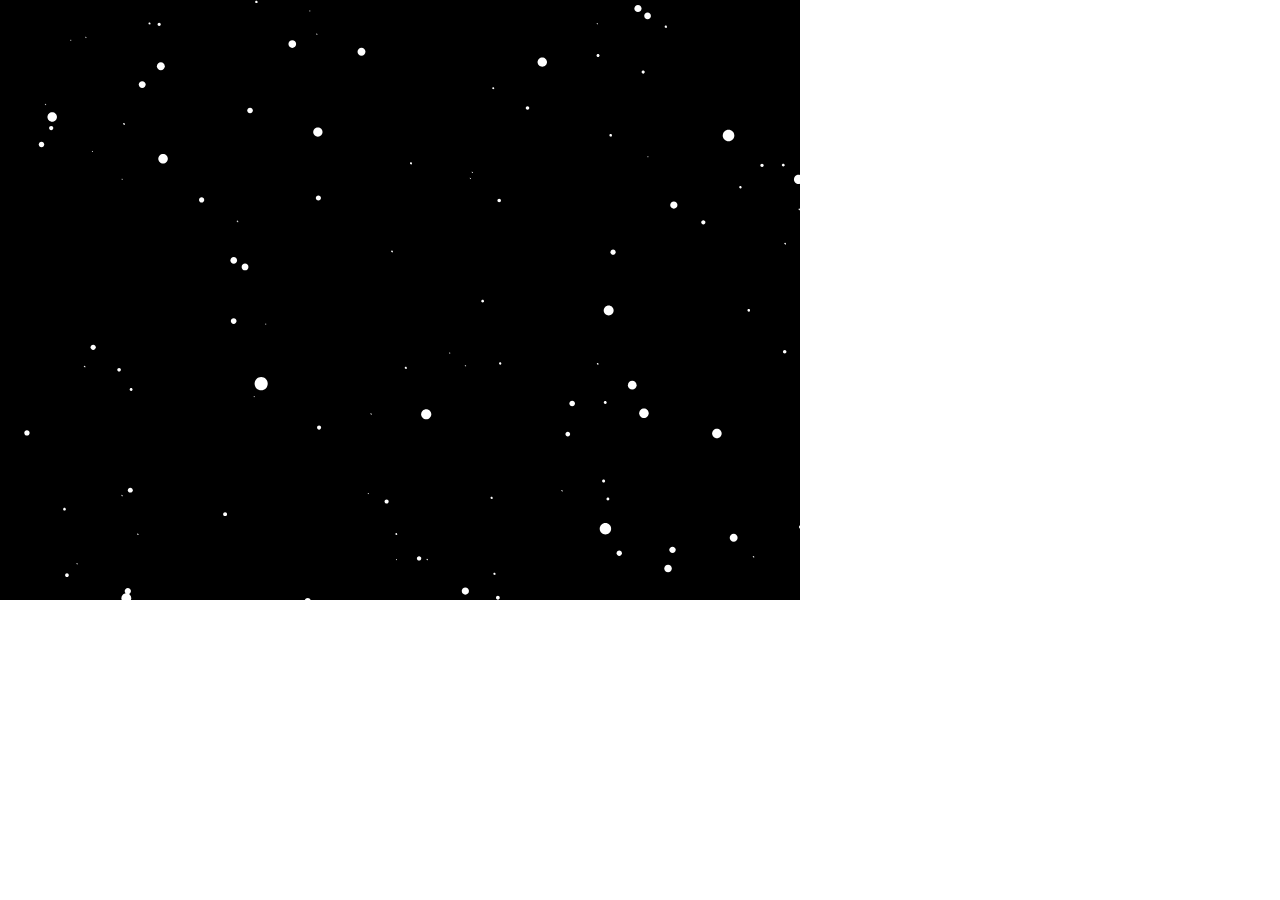
<file: coding-train/warp-speed/index.html>
<!DOCTYPE html>
<html>
  <head>
    <meta charset="UTF-8">
    <title>StarField_p5.js</title>
    <script src="../libraries/p5.js" type="text/javascript"></script>
    <script src="../libraries/p5.dom.js" type="text/javascript"></script>
    <script src="../libraries/p5.sound.js" type="text/javascript"></script>

    <script src="warp-speed.js" type="text/javascript"></script>

    <style> body {padding: 0; margin: 0;} canvas {vertical-align: top;} </style>
  </head>
  <body>
  </body>
</html>
</file>
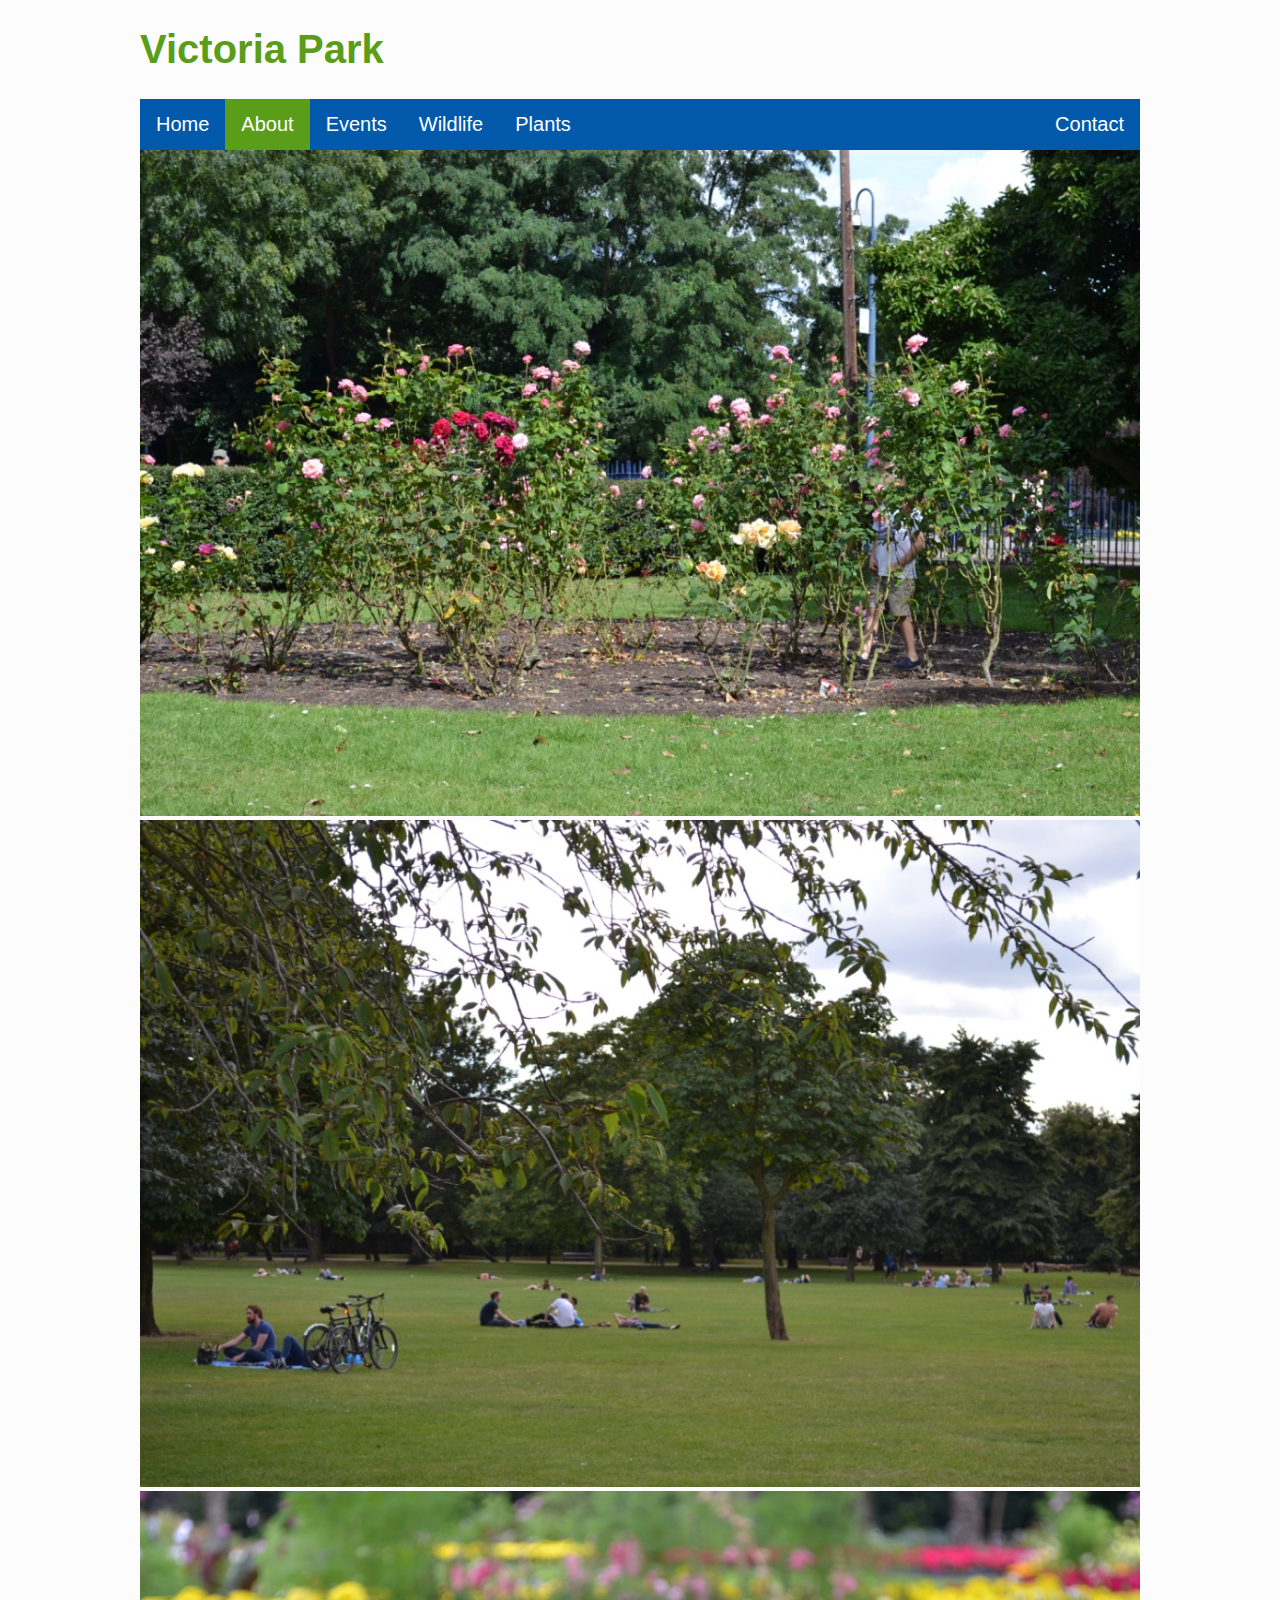
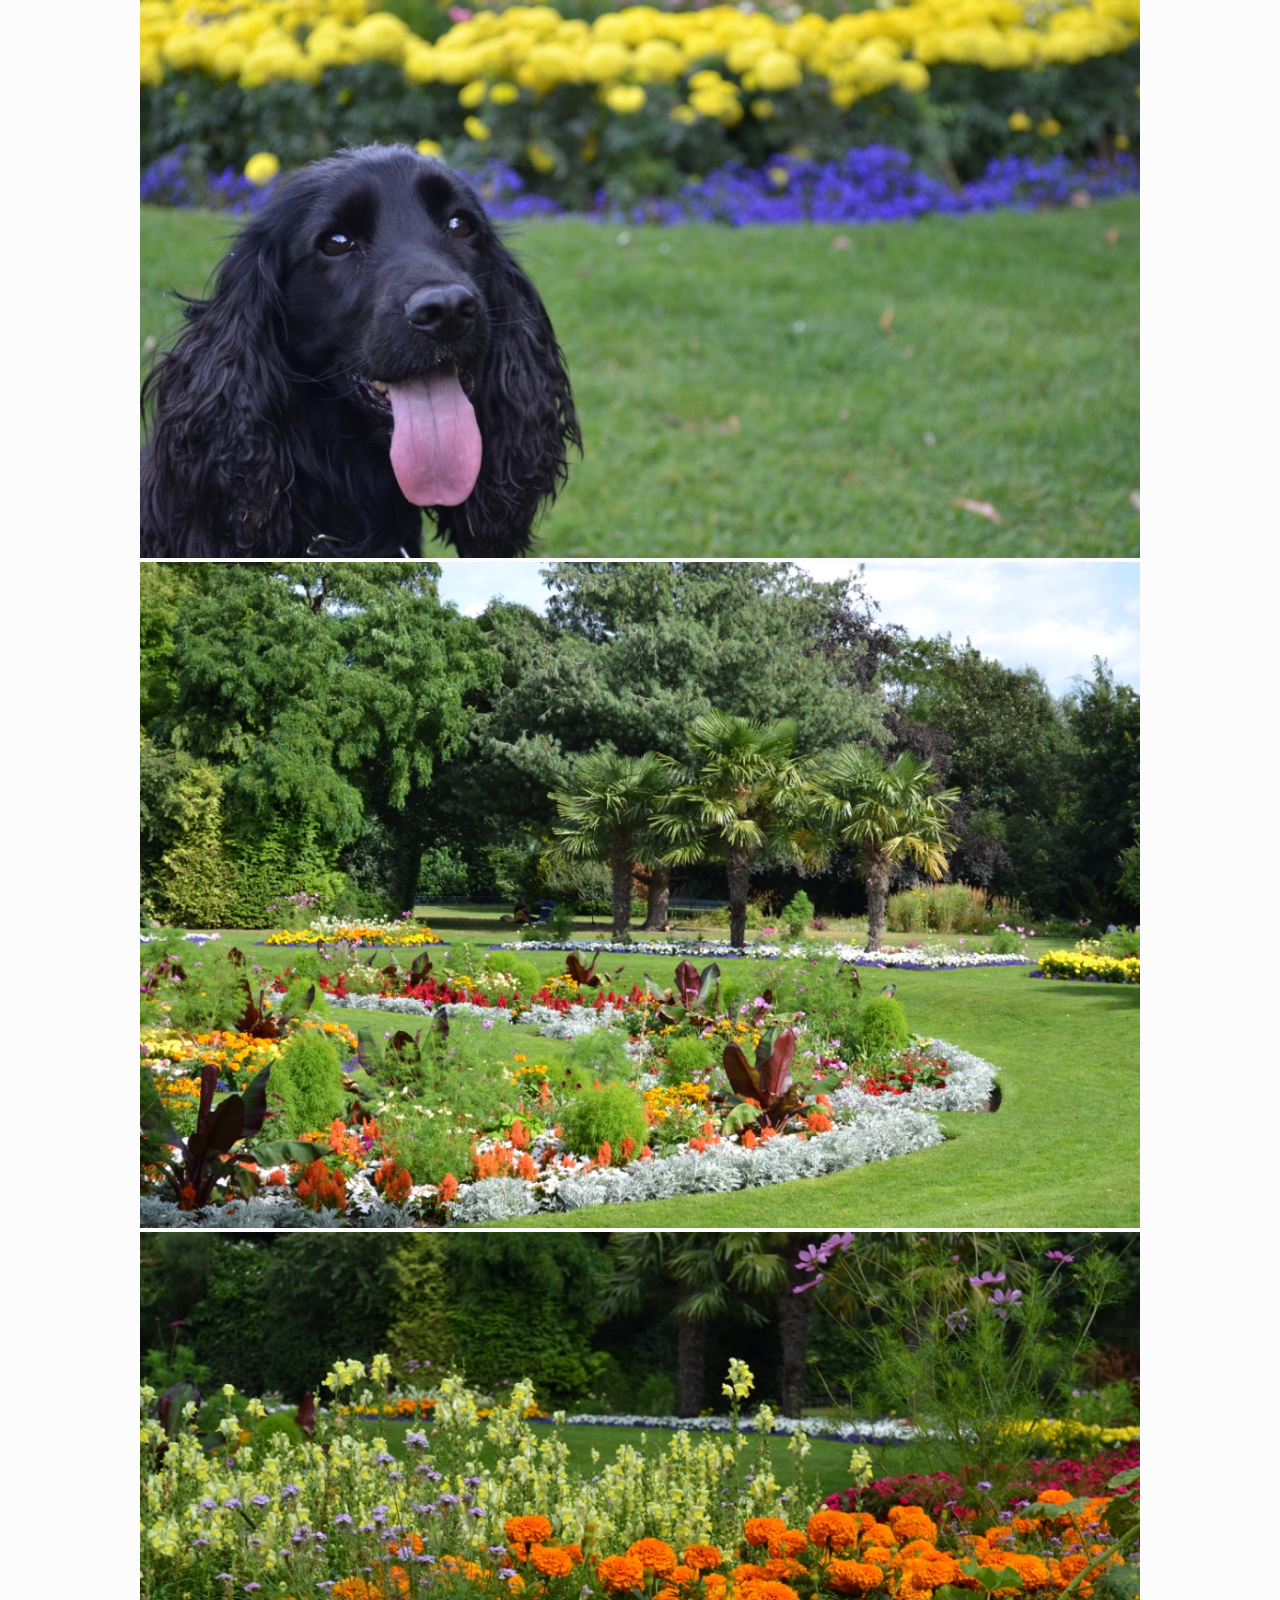
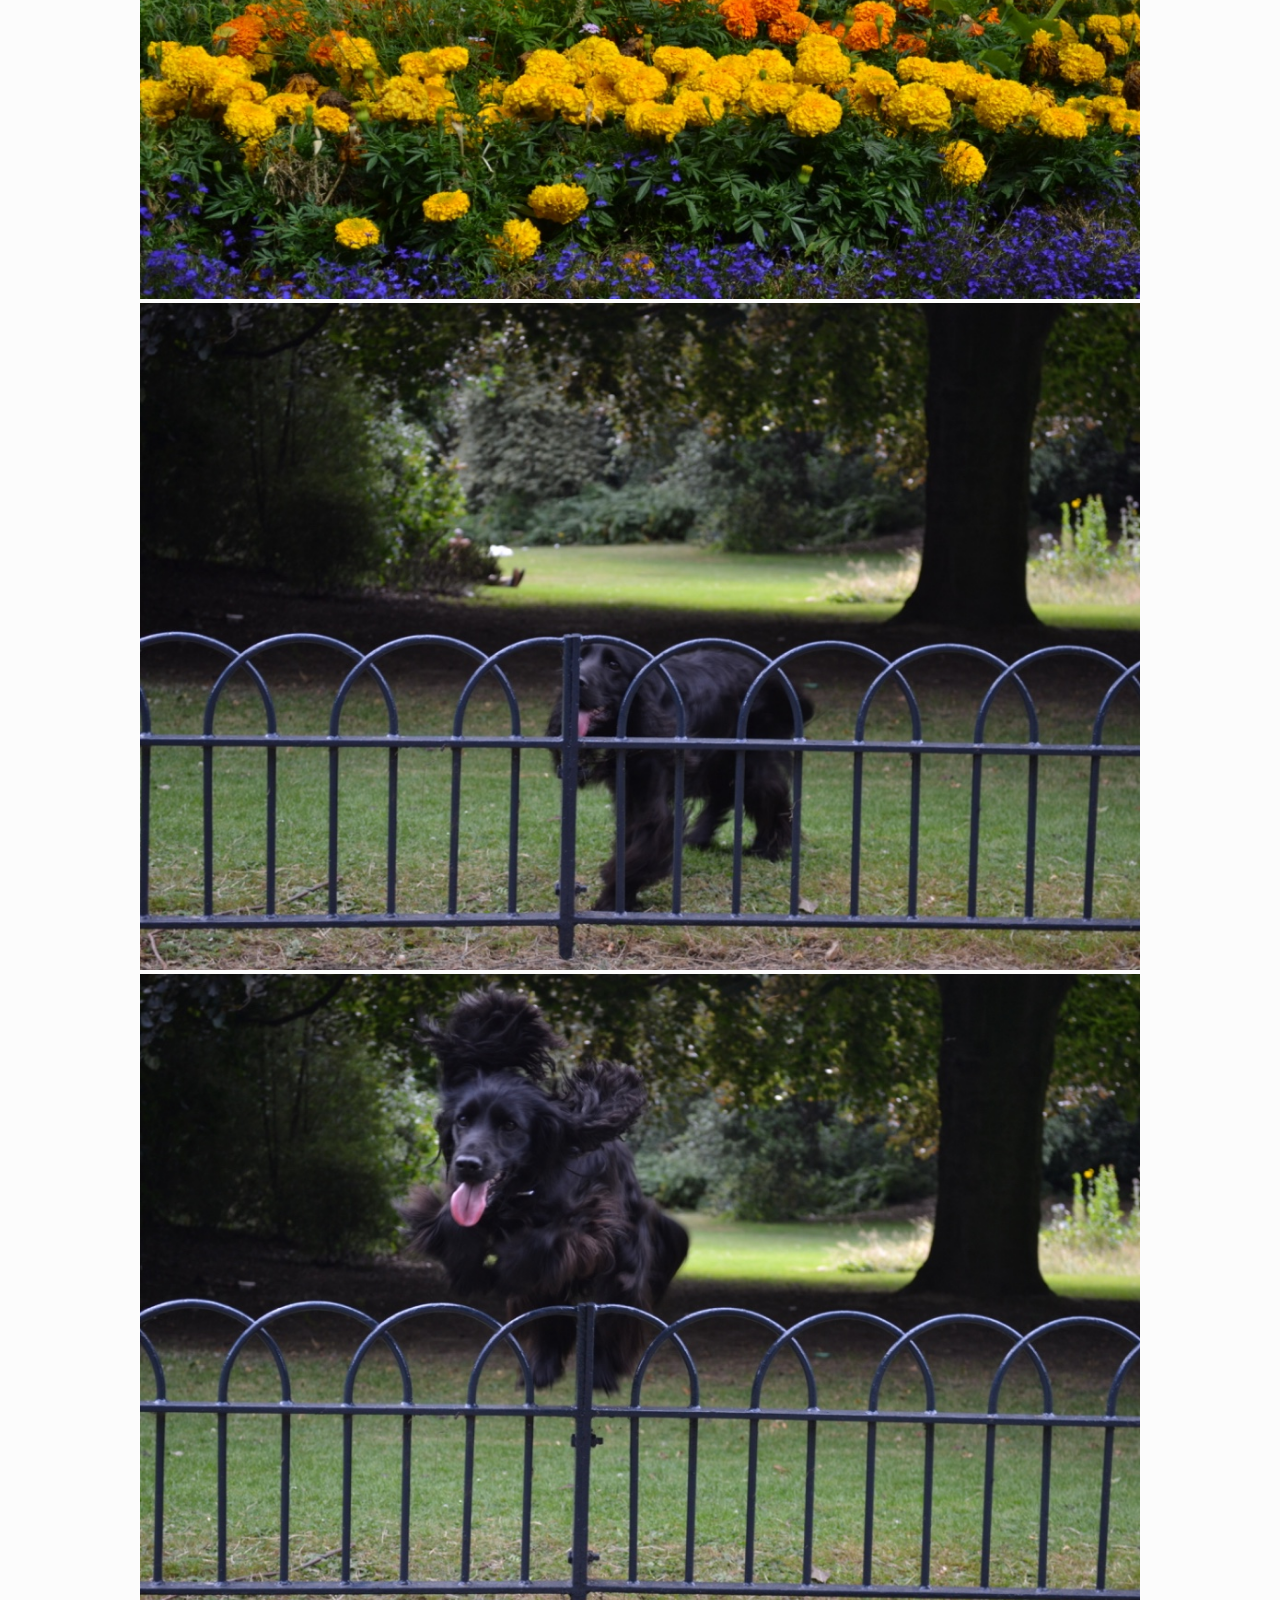
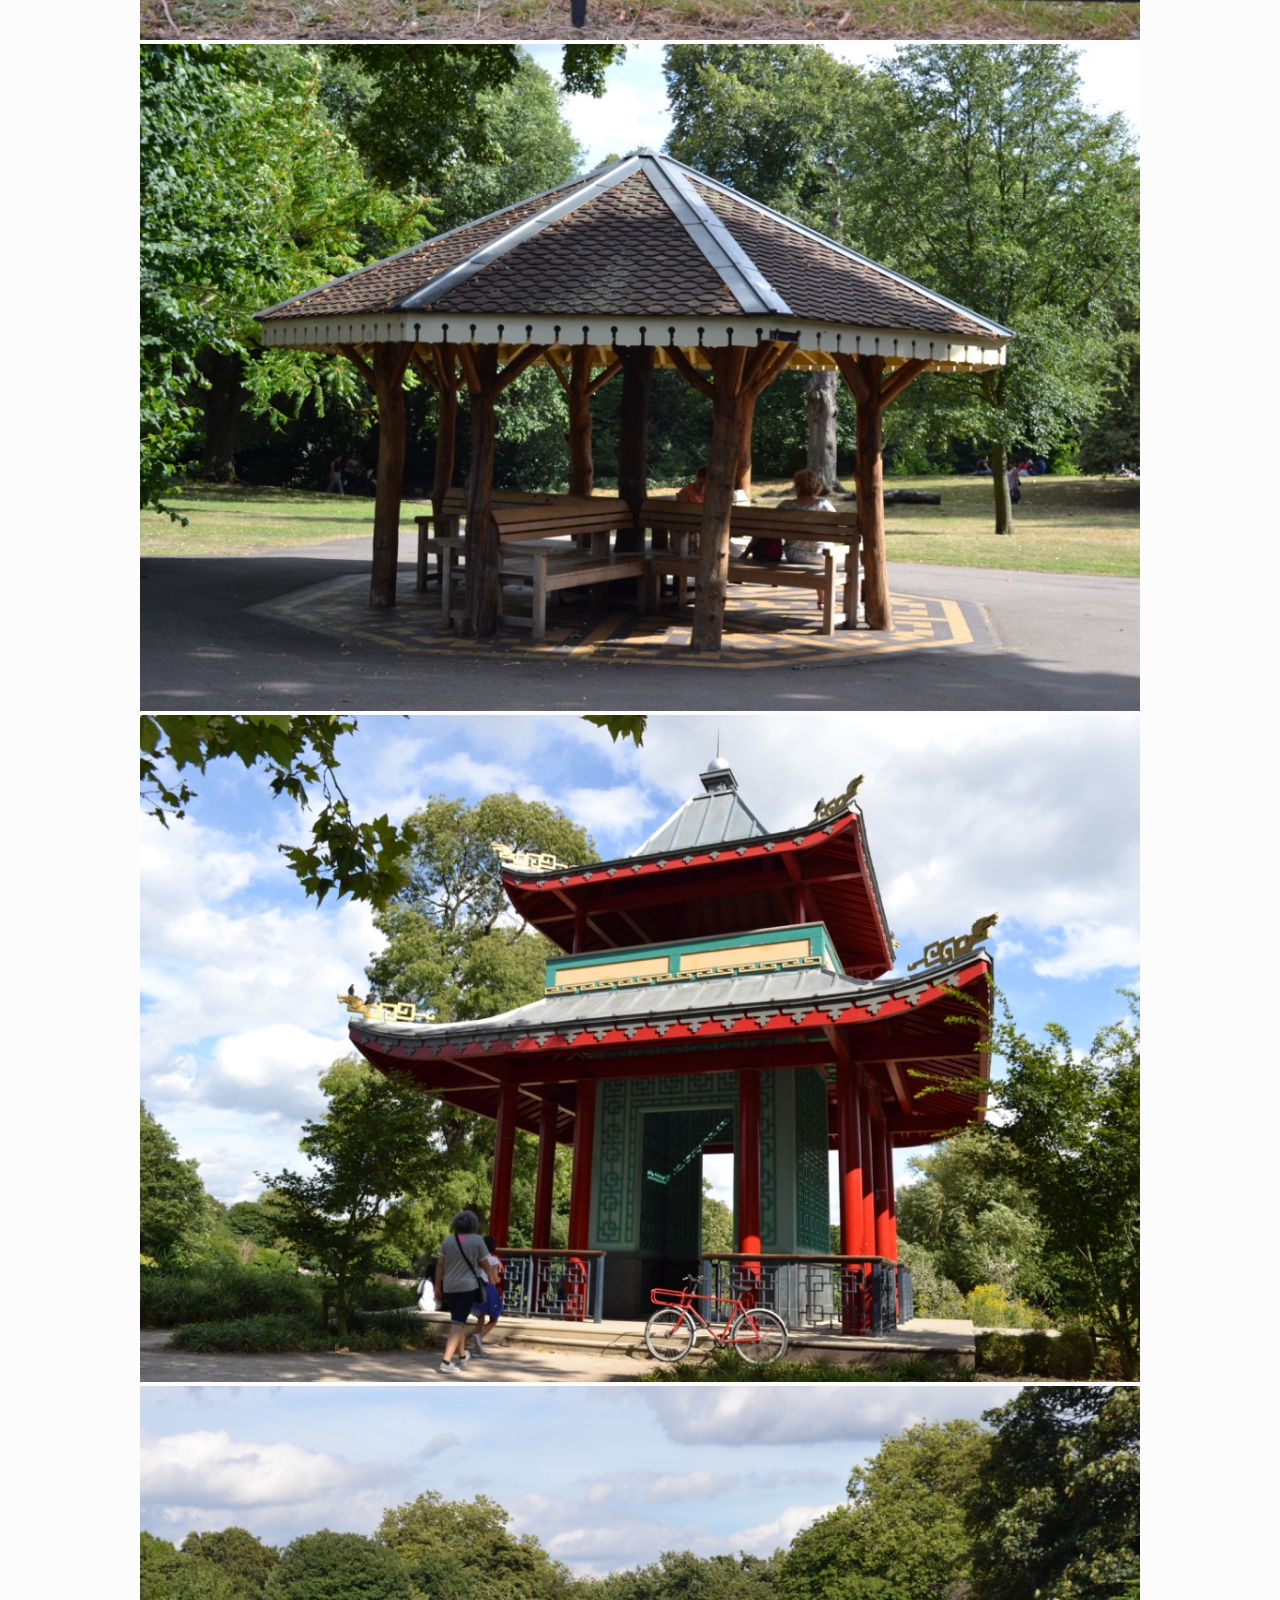
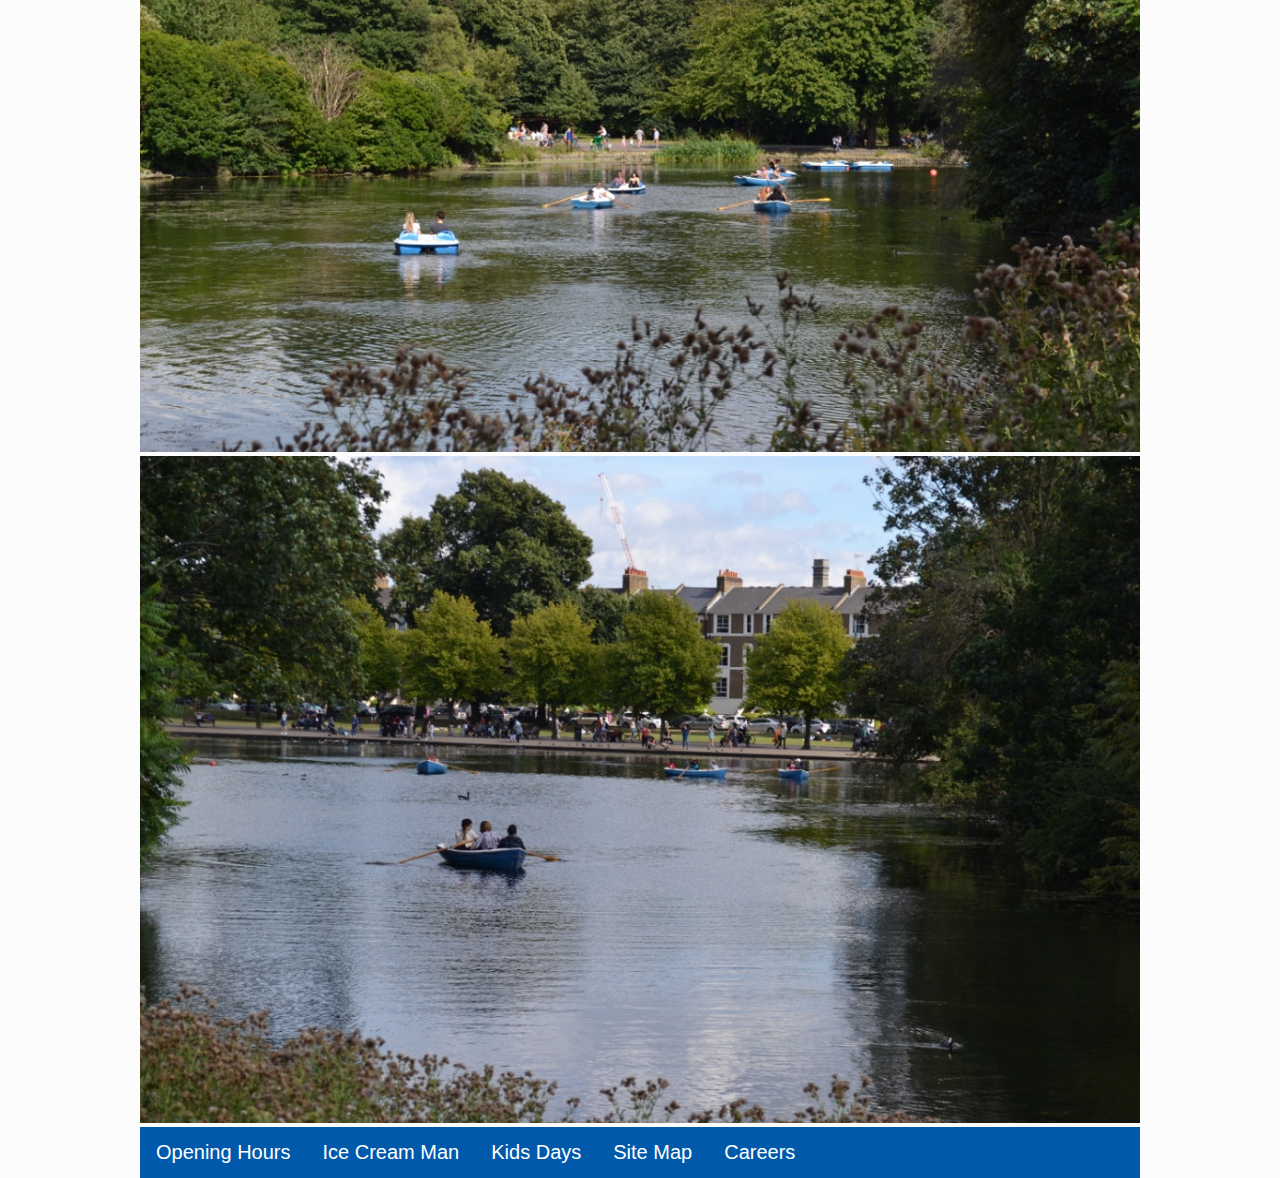
<file: victoria-park/about.html>
<!doctype html>
<html>
<head>
    <meta charset="UTF-8">
    <!-- Example meta tags
    <meta name="description" content="Free Web tutorials">
    <meta name="keywords" content="HTML,CSS,XML,JavaScript">
    <meta name="author" content="Hege Refsnes">
    -->
    <link rel="icon" href="image/favicon.png" type="image/x-icon">
    <link type="text/css" rel="stylesheet" href="style.css"/>
    <script src="https://ajax.googleapis.com/ajax/libs/jquery/1.12.4/jquery.min.js"></script>
    <title>About</title>
</head>
<body>
    <h1 class="title">Victoria Park</h1>
    <ul class="nav">
        <li><a href="index.html">Home</a></li>
        <li id="current"><a href="about.html">About</a></li>
        <li><a href="events.html">Events</a></li>
        <li><a href="wildlife.html">Wildlife</a></li>
        <li><a href="plants.html">Plants</a></li>
        <li style="float:right"><a href="contact.html">Contact</a></li>
    </ul>
        
    <div id="gallery">
        <img alt="victoria park" class="about_img" src="image/victoria_park_1.jpg"/>
        <img alt="victoria park" class="about_img" src="image/victoria_park_2.jpg"/>
        <img alt="victoria park" class="about_img" src="image/victoria_park_4.jpg"/>
        <img alt="victoria park" class="about_img" src="image/victoria_park_5.jpg"/>
        <img alt="victoria park" class="about_img" src="image/victoria_park_6.jpg"/>
        <img alt="victoria park" class="about_img" src="image/victoria_park_7.jpg"/>
        <img alt="victoria park" class="about_img" src="image/victoria_park_8.jpg"/>
        <img alt="victoria park" class="about_img" src="image/victoria_park_9.jpg"/>
        <img alt="victoria park" class="about_img" src="image/victoria_park_10.jpg"/>
        <img alt="victoria park" class="about_img" src="image/victoria_park_11.jpg"/>
        <img alt="victoria park" class="about_img" src="image/victoria_park_12.jpg"/>
    </div>
    
    <footer>
        <div class="left_footer">
            <ul>
                <li><a href="#">Opening Hours</a></li>
                <li><a href="#">Ice Cream Man</a></li>
                <li><a href="#">Kids Days</a></li>
                <li><a href="#">Site Map</a></li>
                <li><a href="#">Careers</a></li>
            </ul>
        </div>
        <div class="right_footer">

        </div>
    </footer>    
    <script type="text/javascript" src="javascript.js"></script>
</body>
</html>
</file>
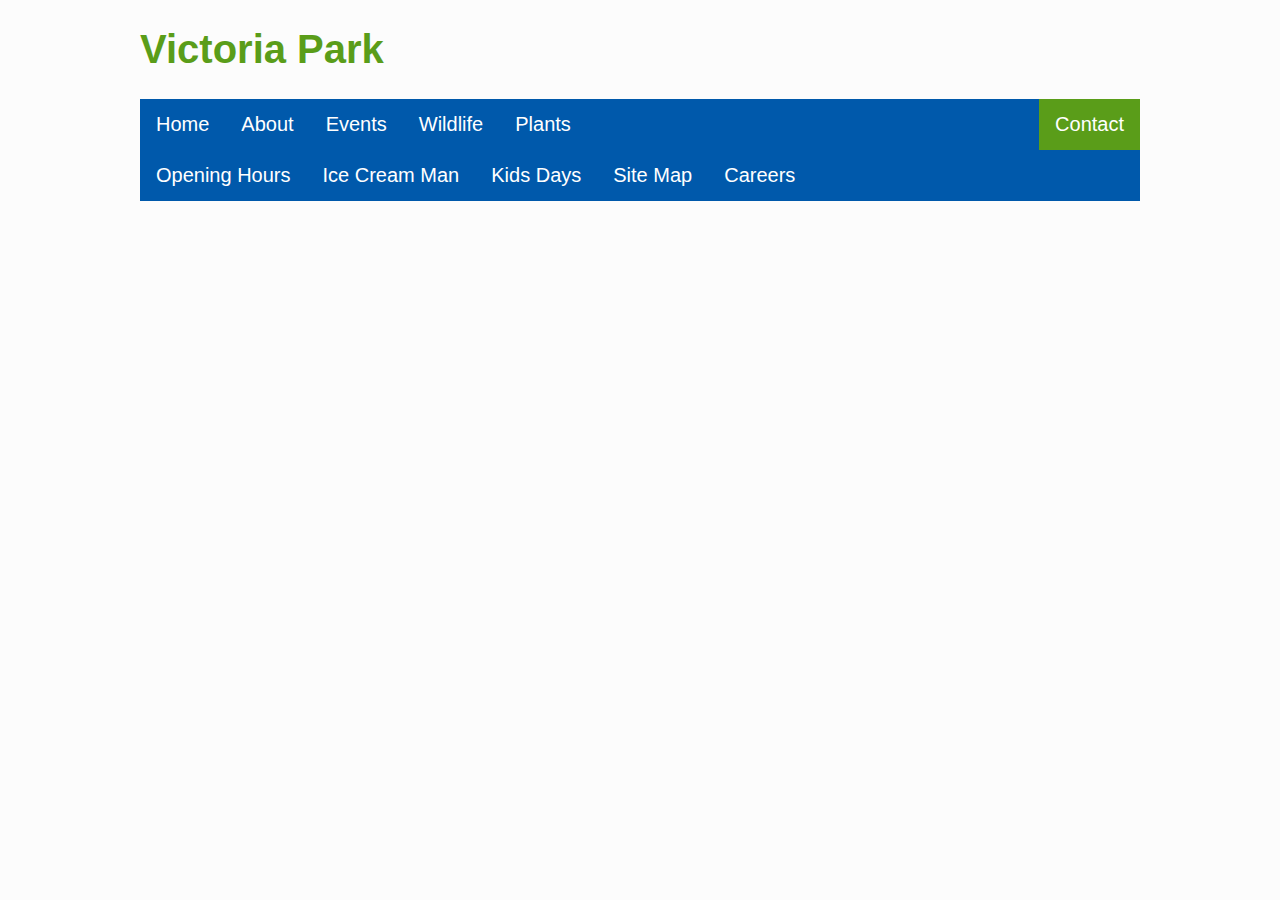
<file: victoria-park/contact.html>
<!doctype html>
<html>
<head>
    <meta charset="UTF-8">
    <!-- Example meta tags
    <meta name="description" content="Free Web tutorials">
    <meta name="keywords" content="HTML,CSS,XML,JavaScript">
    <meta name="author" content="Hege Refsnes">
    -->
    <link rel="icon" href="image/favicon.png" type="image/x-icon">
    <link type="text/css" rel="stylesheet" href="style.css"/>
    <script src="https://ajax.googleapis.com/ajax/libs/jquery/1.12.4/jquery.min.js"></script>
    <title>About</title>
</head>
<body>
    <h1 class="title">Victoria Park</h1>
    <ul class="nav">
        <li><a href="index.html">Home</a></li>
        <li><a href="about.html">About</a></li>
        <li><a href="events.html">Events</a></li>
        <li><a href="wildlife.html">Wildlife</a></li>
        <li><a href="plants.html">Plants</a></li>
        <li id="current" style="float:right"><a href="contact.html">Contact</a></li>
    </ul>

    <footer>
        <div class="left_footer">
            <ul>
                <li><a href="#">Opening Hours</a></li>
                <li><a href="#">Ice Cream Man</a></li>
                <li><a href="#">Kids Days</a></li>
                <li><a href="#">Site Map</a></li>
                <li><a href="#">Careers</a></li>
            </ul>
        </div>
        <div class="right_footer">

        </div>
    </footer>
    <script type="text/javascript" src="javascript.js"></script>
</body>
</html>
</file>
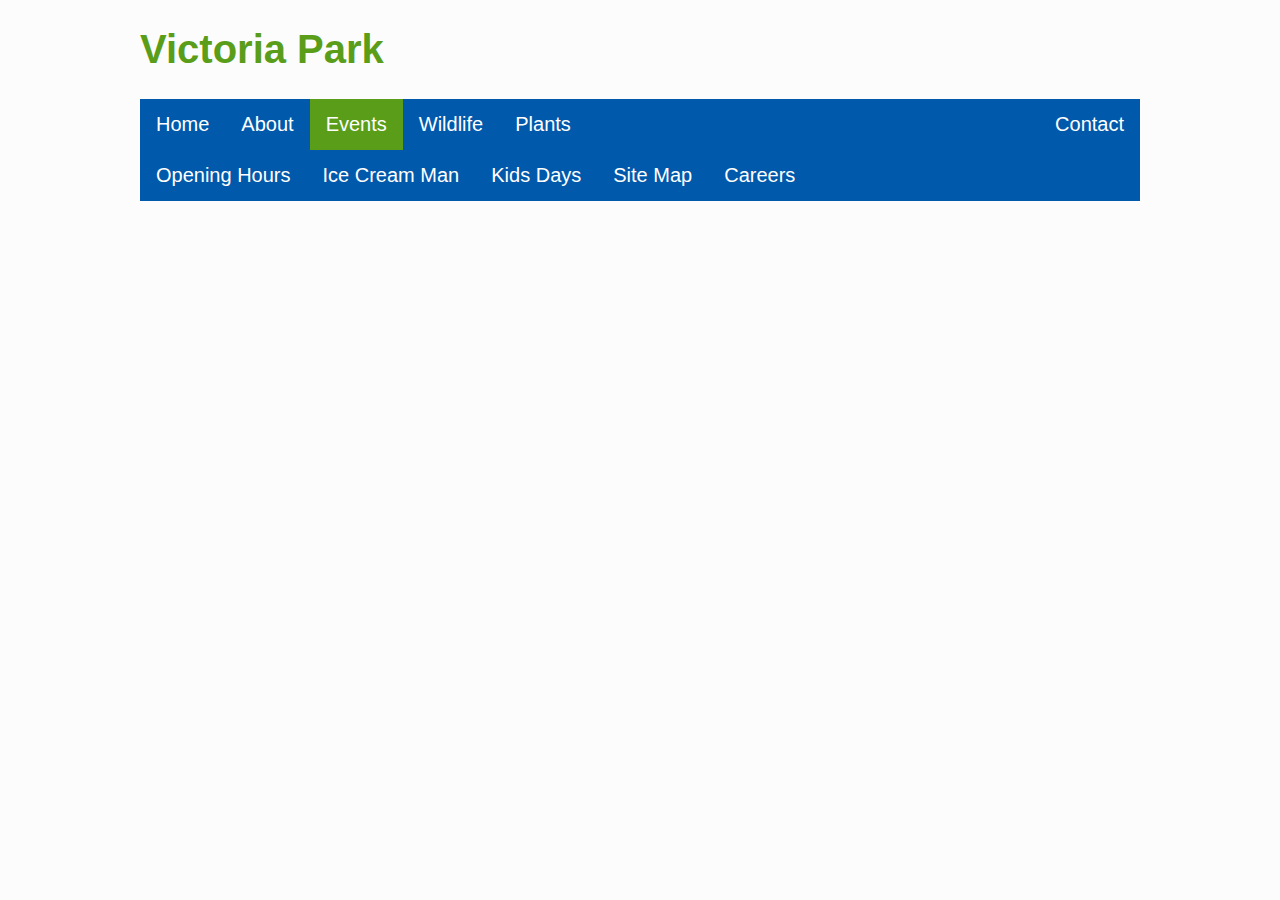
<file: victoria-park/events.html>
<!doctype html>
<html>
<head>
    <meta charset="UTF-8">
    <!-- Example meta tags
    <meta name="description" content="Free Web tutorials">
    <meta name="keywords" content="HTML,CSS,XML,JavaScript">
    <meta name="author" content="Hege Refsnes">
    -->
    <link rel="icon" href="image/favicon.png" type="image/x-icon">
    <link type="text/css" rel="stylesheet" href="style.css"/>
    <script src="https://ajax.googleapis.com/ajax/libs/jquery/1.12.4/jquery.min.js"></script>
    <title>About</title>
</head>
<body>
    <h1 class="title">Victoria Park</h1>
    <ul class="nav">
        <li><a href="index.html">Home</a></li>
        <li><a href="about.html">About</a></li>
        <li id="current"><a href="events.html">Events</a></li>
        <li><a href="wildlife.html">Wildlife</a></li>
        <li><a href="plants.html">Plants</a></li>
        <li style="float:right"><a href="contact.html">Contact</a></li>
    </ul>

    <footer>
        <div class="left_footer">
            <ul>
                <li><a href="#">Opening Hours</a></li>
                <li><a href="#">Ice Cream Man</a></li>
                <li><a href="#">Kids Days</a></li>
                <li><a href="#">Site Map</a></li>
                <li><a href="#">Careers</a></li>
            </ul>
        </div>
        <div class="right_footer">

        </div>
    </footer>
    <script type="text/javascript" src="javascript.js"></script>
</body>
</html>
</file>
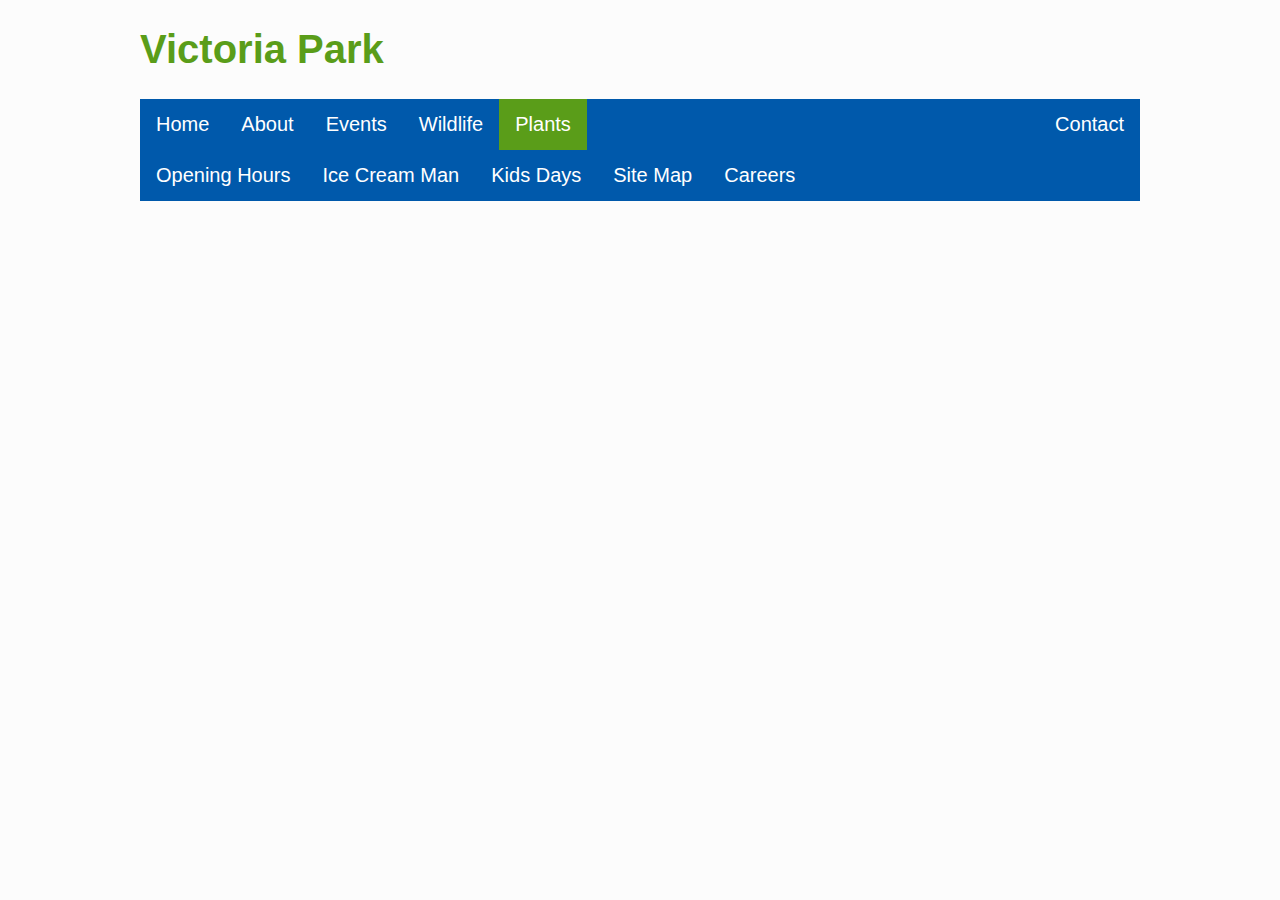
<file: victoria-park/plants.html>
<!doctype html>
<html>
<head>
    <meta charset="UTF-8">
    <!-- Example meta tags
    <meta name="description" content="Free Web tutorials">
    <meta name="keywords" content="HTML,CSS,XML,JavaScript">
    <meta name="author" content="Hege Refsnes">
    -->
    <link rel="icon" href="image/favicon.png" type="image/x-icon">
    <link type="text/css" rel="stylesheet" href="style.css"/>
    <script src="https://ajax.googleapis.com/ajax/libs/jquery/1.12.4/jquery.min.js"></script>
    <title>About</title>
</head>
<body>
    <h1 class="title">Victoria Park</h1>
    <ul class="nav">
        <li><a href="index.html">Home</a></li>
        <li><a href="about.html">About</a></li>
        <li><a href="events.html">Events</a></li>
        <li><a href="wildlife.html">Wildlife</a></li>
        <li id="current"><a href="plants.html">Plants</a></li>
        <li style="float:right"><a href="contact.html">Contact</a></li>
    </ul>
    
    <footer>
        <div class="left_footer">
            <ul>
                <li><a href="#">Opening Hours</a></li>
                <li><a href="#">Ice Cream Man</a></li>
                <li><a href="#">Kids Days</a></li>
                <li><a href="#">Site Map</a></li>
                <li><a href="#">Careers</a></li>
            </ul>
        </div>
        <div class="right_footer">

        </div>
    </footer>
    <script type="text/javascript" src="javascript.js"></script>
</body>
</html>
</file>
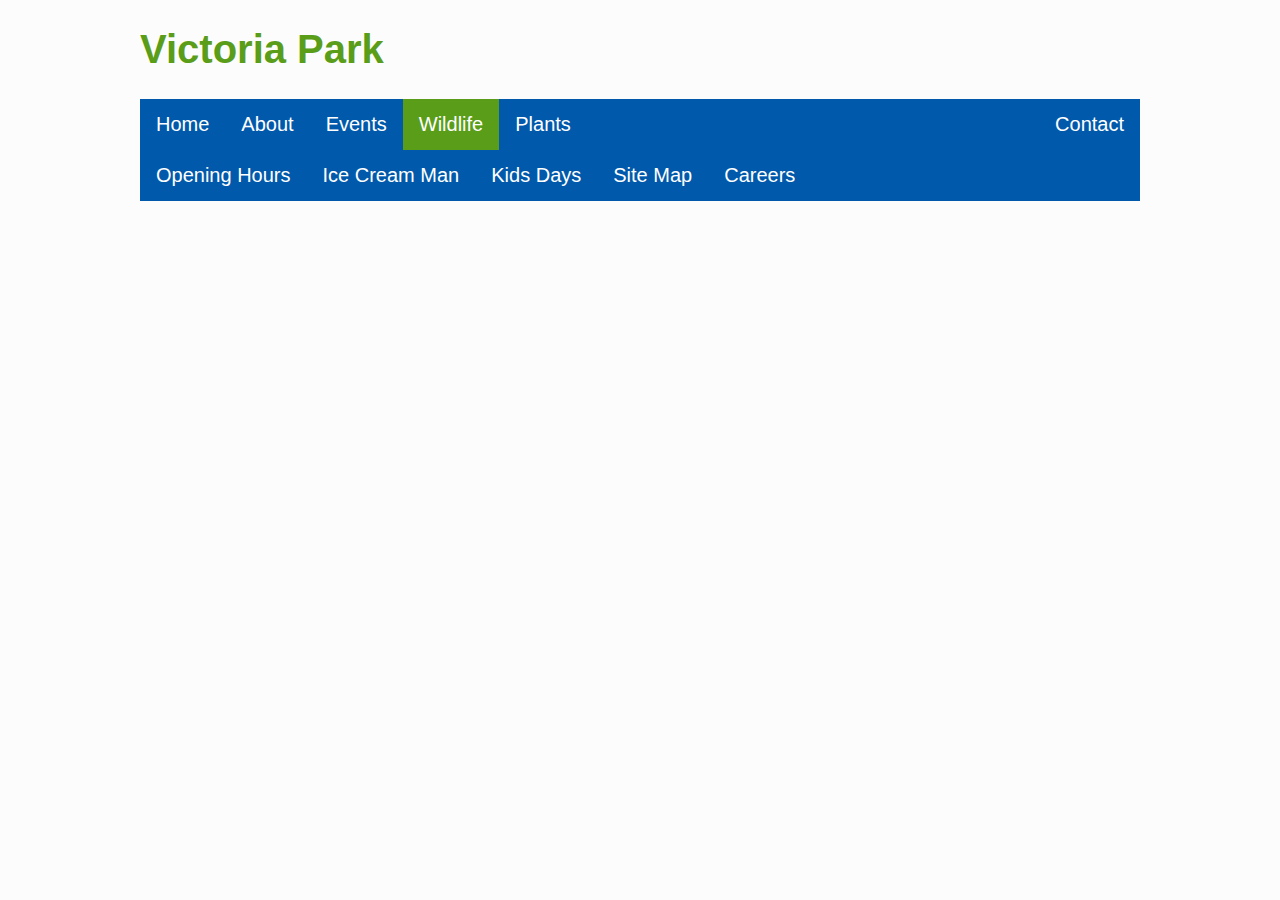
<file: victoria-park/wildlife.html>
<!doctype html>
<html>
<head>
    <meta charset="UTF-8">
    <!-- Example meta tags
    <meta name="description" content="Free Web tutorials">
    <meta name="keywords" content="HTML,CSS,XML,JavaScript">
    <meta name="author" content="Hege Refsnes">
    -->
    <link rel="icon" href="image/favicon.png" type="image/x-icon">
    <link type="text/css" rel="stylesheet" href="style.css"/>
    <script src="https://ajax.googleapis.com/ajax/libs/jquery/1.12.4/jquery.min.js"></script>
    <title>About</title>
</head>
<body>
    <h1 class="title">Victoria Park</h1>
    <ul class="nav">
        <li><a href="index.html">Home</a></li>
        <li><a href="about.html">About</a></li>
        <li><a href="events.html">Events</a></li>
        <li id="current"><a href="wildlife.html">Wildlife</a></li>
        <li><a href="plants.html">Plants</a></li>
        <li style="float:right"><a href="contact.html">Contact</a></li>
    </ul>

    <footer>
        <div class="left_footer">
            <ul>
                <li><a href="#">Opening Hours</a></li>
                <li><a href="#">Ice Cream Man</a></li>
                <li><a href="#">Kids Days</a></li>
                <li><a href="#">Site Map</a></li>
                <li><a href="#">Careers</a></li>
            </ul>
        </div>
        <div class="right_footer">

        </div>
    </footer>
    <script type="text/javascript" src="javascript.js"></script>
</body>
</html>
</file>
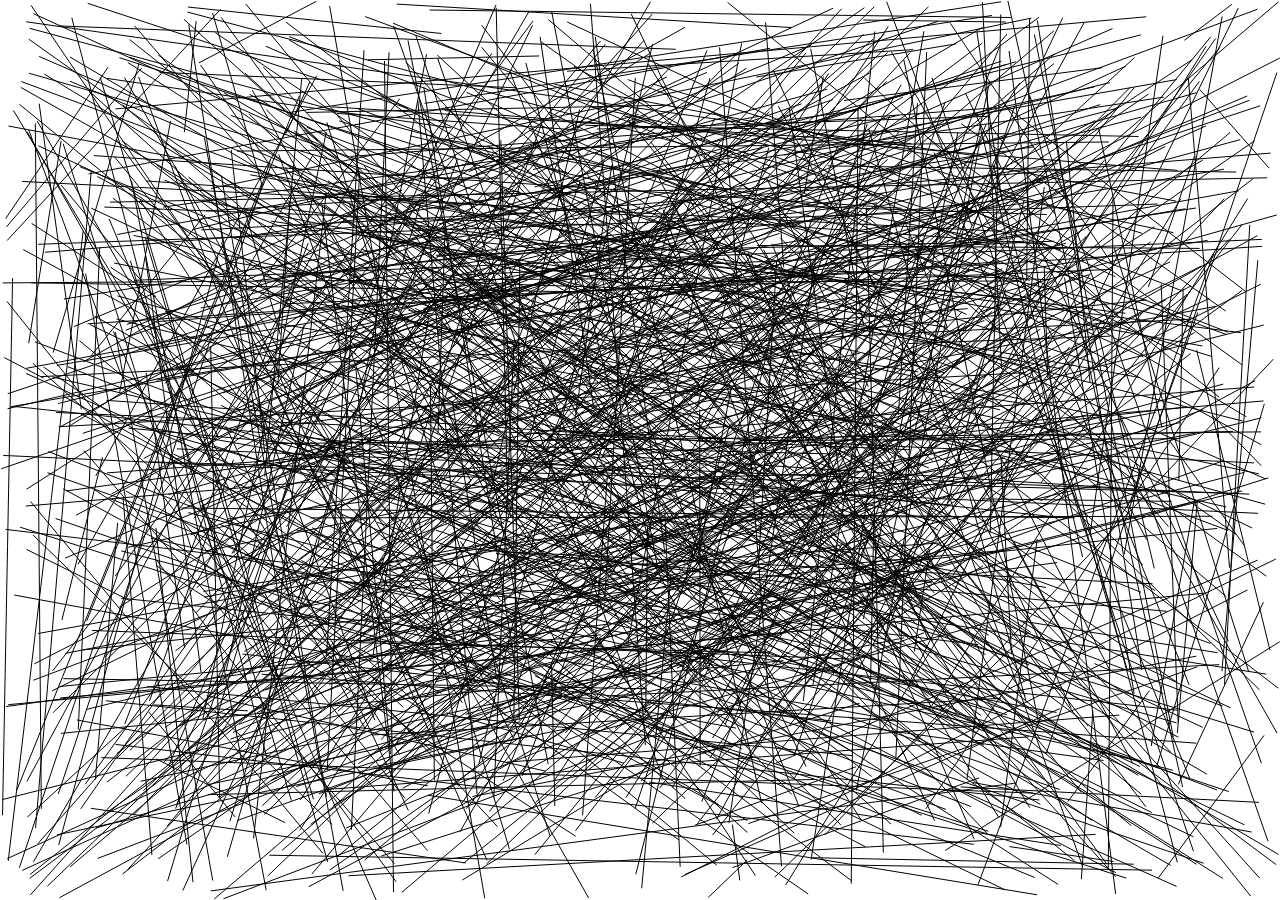
<file: coding-math/cm-01/temp.html>
<!doctype html>
<html>
<head>
    <meta charset="UTF-8">
    <title>Untitled Document</title>
    <script type="text/javascript" src="practice.js"></script>
    <link rel="Stylesheet" type="text/css" href="style.css">
</head>
<body>
    <canvas id="canvas">
    </canvas>
</body>
</html>
</file>
<file: victoria-park/style.css>
html{
    font-family: Helvetica, Arial, sans-serif;
}

body{
    width: 1000px;
    margin:0 auto;
    background-color: #fcfcfc;
}

.title{
    font-size: 40px;
    color: #5a9d19;
}

#p1{
    display: none;
}

p{
    line-height: 1.5em;
    padding: 1%;
    background-color: #fcfcfc;
    color: #0059ab;
}

#center_img{
    /*background-color: rgba(252, 35, 35, 0.22);*/
    padding-left: 2%;
}

#tower_hamlets{
    margin-top: 5%;
    margin-bottom: 5%;
    padding-left: 40%;
}

ul{
    list-style-type: none;
    margin: 0;
    padding: 0;
    overflow: hidden;
    background-color: #0059ab;
}

#current a, #current a:hover{
    color: #FFFFFF;
    background-color: #5a9d19;
}

li{
    float: left;
    font-size: 20px;
}

li a {
    display: block;
    color: white;
    text-align: center;
    padding: 14px 16px;
    text-decoration: none;
}

li a:hover {
    color: #5a9d19;
}

#vid{
    margin-top: 5%;
    margin-bottom: 5%;
}

.about_img{
    width: 100%;
}
</file>
<file: coding-math/cm-01/style.css>
html, body{
    margin: 0px;
}

canvas{
    display: block;
}
</file>
